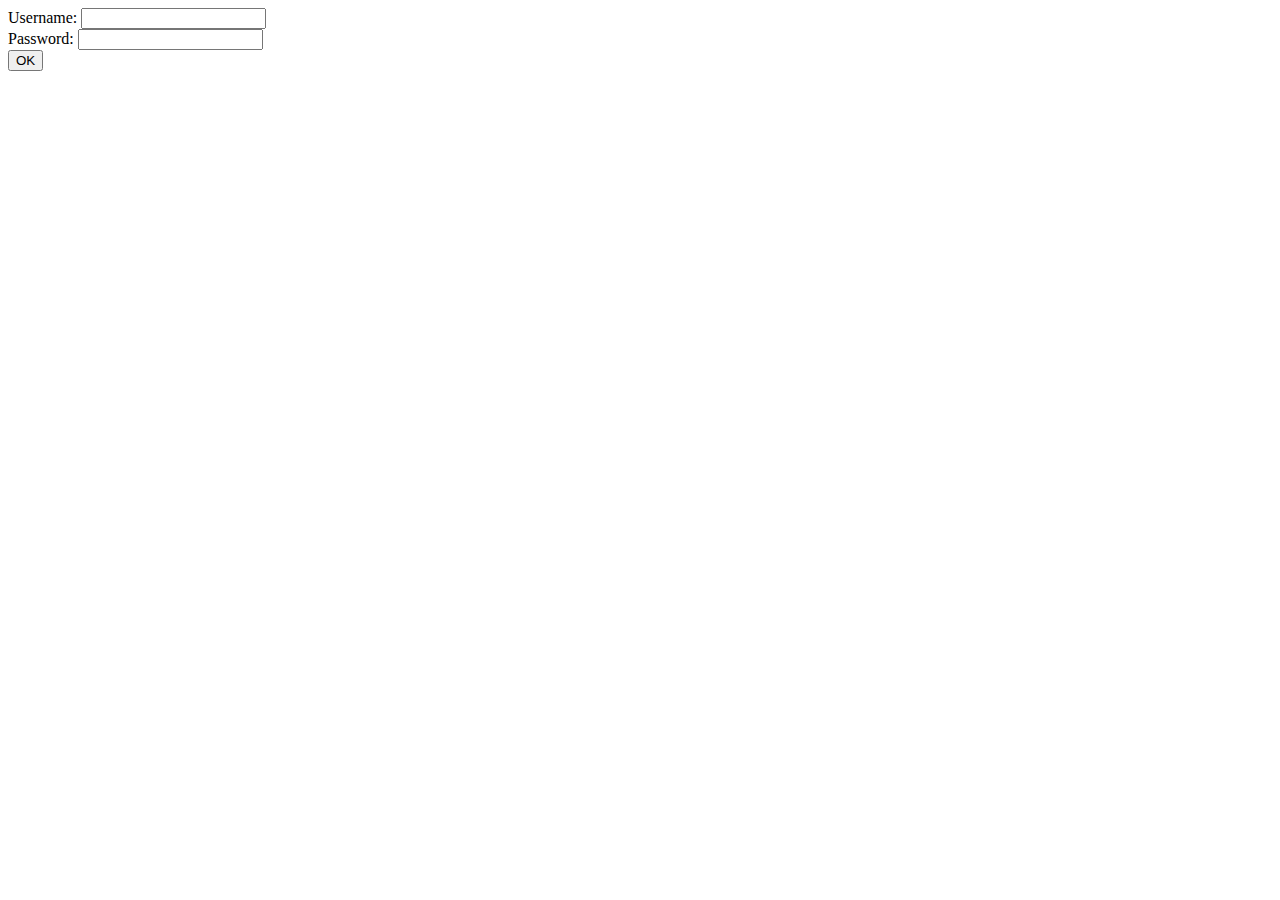
<file: day04/ex01/index.html>
<!DOCTYPE html>
<html>
    <head>
        <meta charset="UTF-8">
        <title>Create</title>
    </head>
    <body>
        <form action="create.php" method="POST">
            Username: <input type="text" name="login" value="" />
            <br />
            Password: <input type="password" name="passwd" value="" />
            <br />
            <input type="submit" name="submit" value="OK"/>
        </form>
    </body>
</html>
</file>
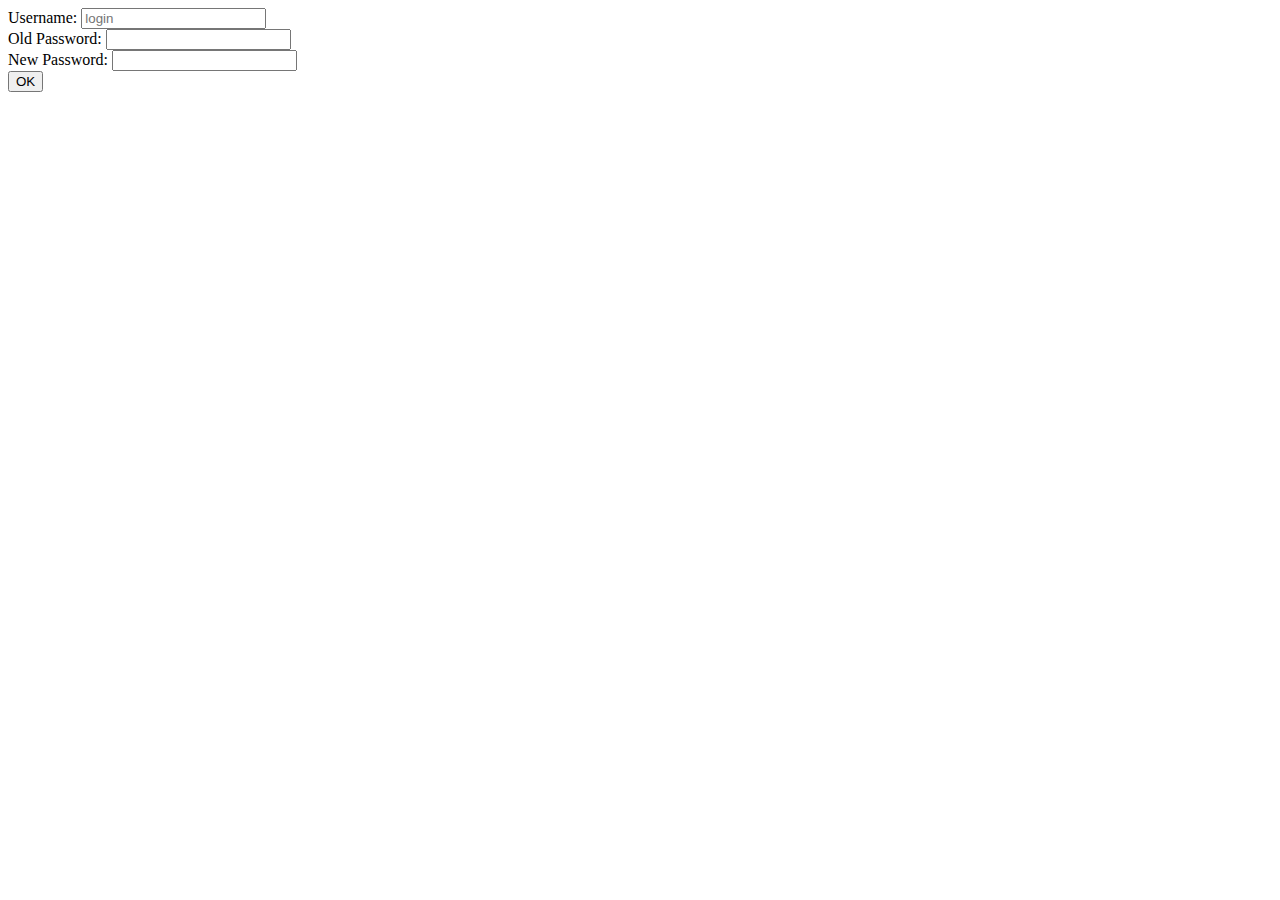
<file: day04/ex02/index.html>
<!DOCTYPE html>
<html>
    <head>
        <meta charset="UTF-8">
        <title>Modif</title>
    </head>
    <body>
        <form action="modif.php" method="POST">
            Username: <input type="text" name="login" placeholder="login"/>
            <br>
            Old Password: <input type="password" name="oldpw" value=""/>
            <br>
            New Password: <input type="password" name="newpw" value=""/>
            <br>
            <input type="submit" name="submit" value="OK"/>
        </form>
    </body>
</html>
</file>
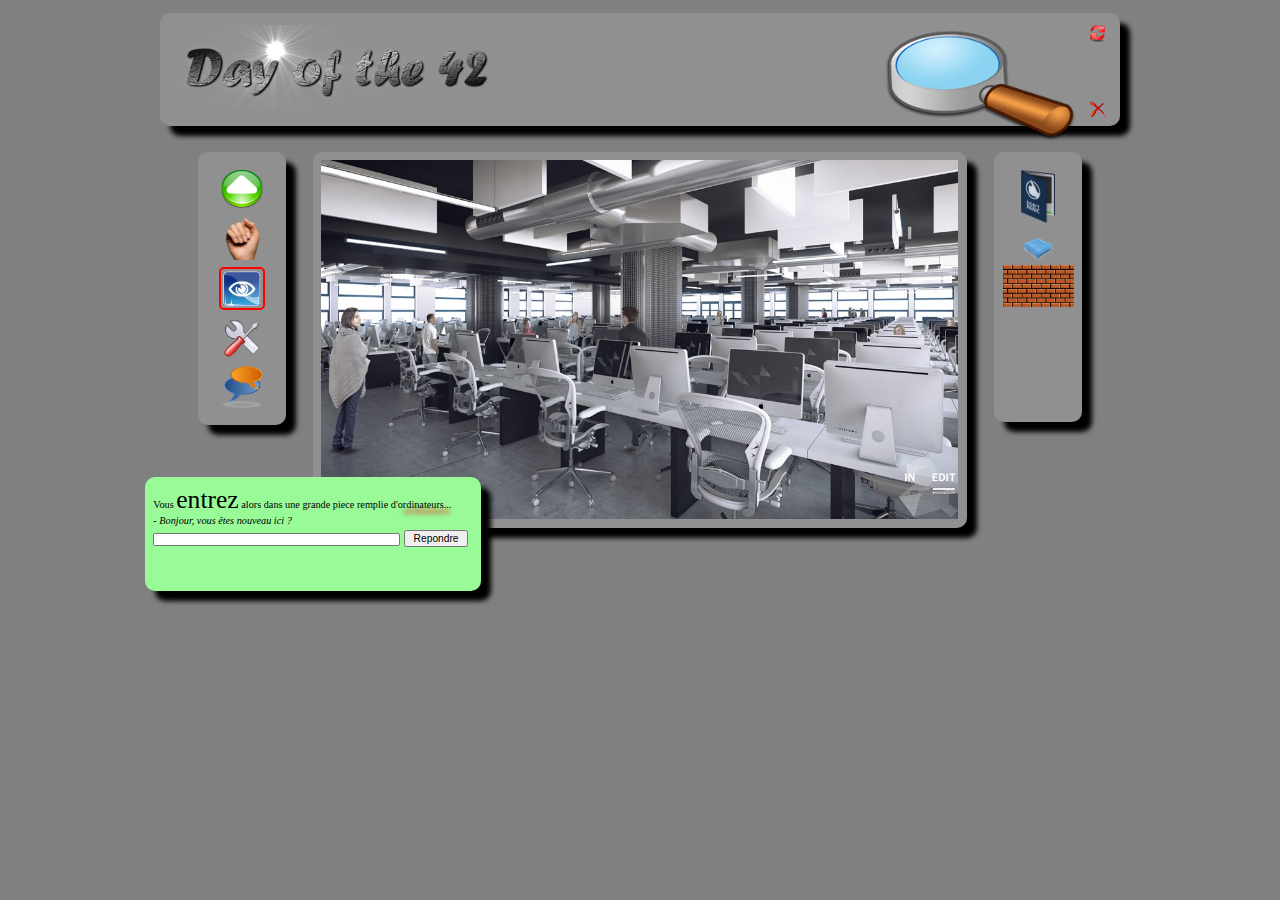
<file: day00/ex02/doft.html>
<!-- *********************************************************************** -->
<!--                                                                         -->
<!--                                                      :::      ::::::::  -->
<!-- doft.html                                          :+:      :+:    :+:  -->
<!--                                                  +:+ +:+         +:+    -->
<!-- By: cjosue <marvin@42.fr>                      +#+  +:+       +#+       -->
<!--                                              +#+#+#+#+#+   +#+          -->
<!-- Created: 2019/12/03 19:36:39 by cjosue            #+#    #+#            -->
<!-- Updated: 2019/12/03 19:36:41 by cjosue           ###   ########.fr      -->
<!--                                                                         -->
<!-- *********************************************************************** -->

<!DOCTYPE html>
<html style="background-color: grey;">
<head>
    <meta charset="UTF-8">
    <link rel="stylesheet" type="text/css" href="doft.css">
    <title>Day of the 42</title>
</head>
<body>
<div class="gray-block top-block">
    <img src="resources/day_of_the_42.png" id="day42" alt="Day" title="Day"/>
    <div id="top-right">
        <a href="http://www.disney.com/" target="_blank">
            <img src="resources/reload.png" id="reload" alt="reload" title="reload"/>
        </a>
        <a href="https://www.relaischateaux.com/" target="_blank">
            <img src="resources/close.gif" id="close" alt="CLOSE!" title="CLOSE!"/>
        </a>
    </div>
    <img src="resources/loupe.png" id="loupe" alt="Find" title="Find"/>
</div>
<div class="mid">
    <div class="gray-block left-block">
        <img src="resources/arrow.png" id="arrow" alt="Advance" title="Advance"/>
        <img src="resources/main.png" id="main" alt="Take" title="Take"/>
        <img src="resources/oeil.png" id="eye" alt="Look" title="Look"/>
        <img src="resources/outil.png" id="tools" alt="Use" title="Use"/>
        <img src="resources/chat-icon.png" id="chat-icon" alt="Speak" title="Speak"/>
    </div>
    <div class="gray-block mid-block">
        <img src="resources/cluster.jpg" id="cluster" alt="very cool place ;)" title="very cool place ;)"/>
        <a href="http://www.ikea.com/" id="ikea" target="_blank" title="Do you like it? Let's go buy it!"></a>
        <a href="https://www.apple.com/" id="apple" target="_blank" title="Are you like Apple?"></a>
    </div>
    <div class="gray-block right-block">
        <img src="resources/book.png" id="book" alt="relax" title="relax"/>
        <img src="resources/towel.png" id="towel" alt="let's go to the pool" title="let's go to the pool"/>
        <div id="bricks" alt="don't stop believing" title="don't stop believing">
            <img src="resources/brick.jpg" class="brick" />
            <img src="resources/brick.jpg" class="brick" />
        </div>
    </div>
    <div class="green">
        <p>Vous <span id="big_word">entrez</span> alors dans une grande piece remplie d'<span id="ordinateur">ordinateurs</span>...</p>

        <p id="italic">- Bonjour, vous êtes nouveau ici ?</p>
        <form >
            <input type="text"  id="formulaire" name="field" title="Type your message here" />
            <input type="submit" id="repondre" name="send" title="Send message" value="Repondre" />
        </form>
    </div>
</div>
</body>
</html>
</file>
<file: day00/ex02/doft.css>
# **************************************************************************** #
#                                                                              #
#                                                         :::      ::::::::    #
#    doft.css                                           :+:      :+:    :+:    #
#                                                     +:+ +:+         +:+      #
#    By: cjosue <marvin@42.fr>                      +#+  +:+       +#+         #
#                                                 +#+#+#+#+#+   +#+            #
#    Created: 2019/12/03 19:36:52 by cjosue            #+#    #+#              #
#    Updated: 2019/12/03 19:36:54 by cjosue           ###   ########.fr        #
#                                                                              #
# **************************************************************************** #

  * {
      width:100%;
      margin:auto;
      background-color: #909090 !important;
  }

p {
    font-size: 0.8vw;
    margin:0;
    font-family: Verdana;
}

#main {
    display:block;
    width:60%;
    margin:auto;
    margin-top:10%;
}
#eye {
    display:block;
    width:60%;
    margin:auto;
    margin-top:10%;
}
#chat-icon {
    display:block;
    width:60%;
    margin:auto;
    margin-top:10%;
}
#arrow {
    display:block;
    width:60%;
    margin:auto;
    margin-top:10%;
}
#tools {
    display:block;
    width:60%;
    margin:auto;
    margin-top:10%;
}
#towel {
    display:block;
    width:60%;
    margin:auto;
    margin-top:10%;
}
#book {
    display:block;
    width:60%;
    margin:auto;
    margin-top:10%;
}

.gray-block {
    background-color: rgb(144, 144, 144);
    box-shadow: 10px 10px 5px black;
    border-radius: 10px;
}

.mid {
    display: inline-block;
    width: 70%;
    height: 50%;
    margin-left: 15%;;
    margin-top: 2%;
}

#day42 {
    display: inline-block;
    width: 35%;
}

#loupe {
    width: 22%;
    z-index: 2;
    margin-left: 39%;
    position: absolute;
}

#reload {
    width: 60%;
    display: block;
    margin-left: 35%;
}

#close {
    width: 60%;
    display: block;
    margin-top: 210%;
    margin-left: 35%;
}

.top-block {
    width: 74%;
    height: auto;
    margin: auto;
    margin-top: 1%;
    padding: 1%;
    position: relative;
    z-index: 1;
}


.mid-block {
    width: 72%;
    height: auto;
    padding: 1%;
    float: left;
    margin-left: 3%;
    z-index: 1;
}

#cluster {
    width: 100%;
    display: block;
    margin: auto;
    z-index: 2;
    height: 100%;
}

#ikea {
    width:10%;
    height: 55px;
    float: right;
    margin-top: -22%;
    margin-right: 57%;
    position: relative;
}

#apple {
    width:20%;
    height: 55px;
    float: right;
    margin-top: -22%;
    margin-right: 0%;
    position: relative;
}

.right-block {
    width: 8%;
    height: auto;
    padding: 1%;
    float: right;
    margin-left: 1%;
    padding-bottom: 13%;
}

.brick {
    display: block;
    width: 30%;
    visibility: hidden;
}

#bricks {
    display: block;
    background : url("resources/brick.jpg");
    background-repeat: repeat;
    background-size: 27%;
}

.green {
    display: inline-block;
    background-color: #98FB98;
    width: 36%;
    height: auto;
    z-index: 4;
    margin-top: -6%;
    margin-left: -6%;
    box-shadow: 10px 10px 5px black;
    border-radius: 10px;
    padding: 1%;
    padding-bottom: 5%;
}

#top-right {
    width: 100%;
    height: auto;
    display: inline-block;
    float: right;
    width: 3%;
}

.left-block{
    width: 8%;
    height: auto;
    padding: 1%;
    float: left;
    padding-bottom: 2%;
}
#eye {
    border: 2px solid red;
    border-radius: 5px;
}

#big_word {
    font-size: 2vw;
    font-family: Georgia;
}

#italic {
    font-style: italic;
}

#ordinateur {
    text-shadow: 6px 6px 5px red;
}

#claster {
    vertical-align: center;
    display: inline-block;
    width: 20%;
    background-color: grey;
    border-color: black;
    border: 1px solid;
    border-style: none;
    height: 10%;
    font-size: 0.8vw;
}

#formulaire {
    width: 75%;
    display: inline-block;
    margin-top: 1%;
    font-size: 0.5vw;
}

#repondre {
    width: 20%;
    display: inline-block;
    margin-top: 1%;
    font-size: 0.8vw;
}
</file>
